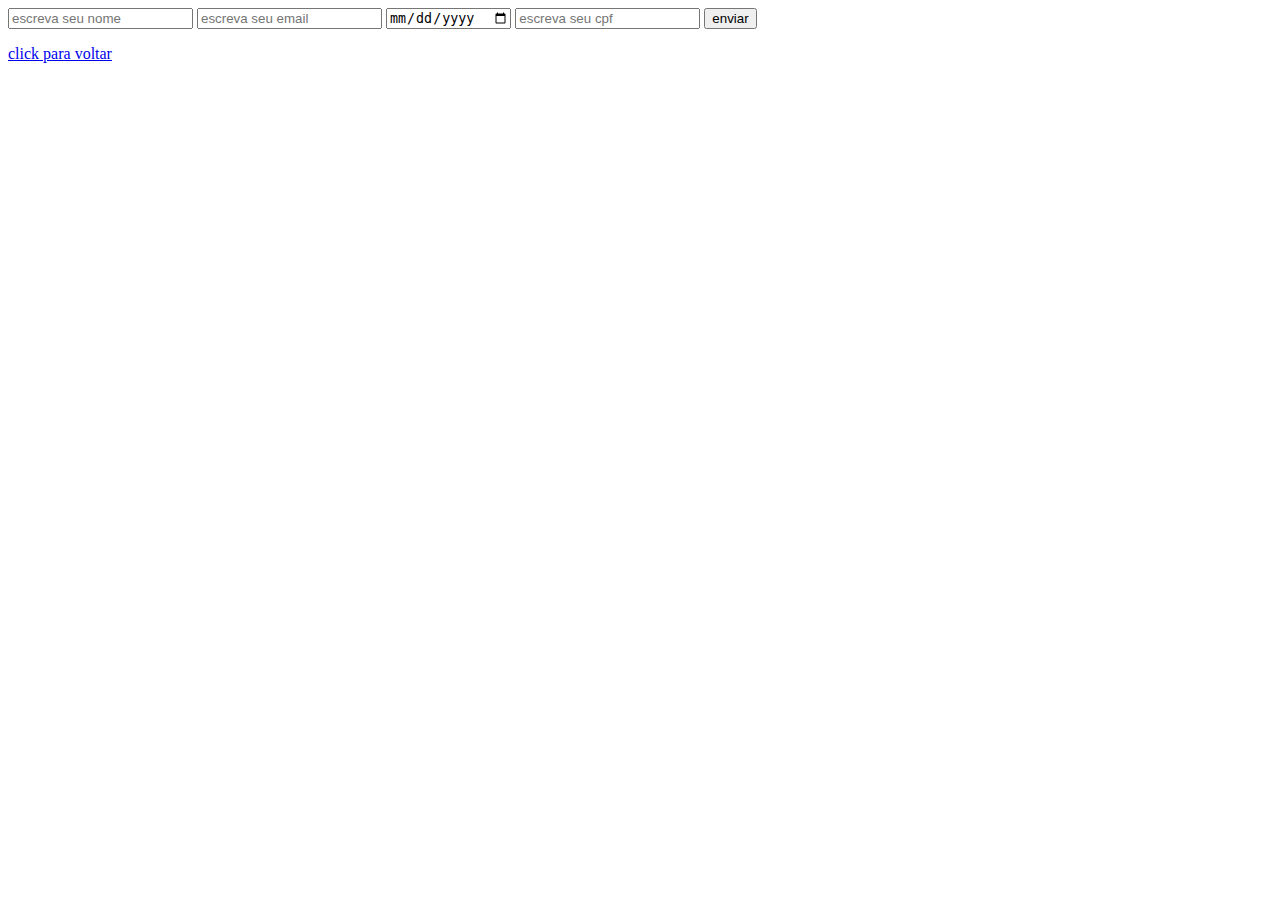
<file: CachaçaCasaBrancaEspadilha/contato.html>
<html>
    
    <script src="jquery-3.2.1.min.js"></script>
    <script src="app.js"></script>
    <body>
        <form id="meuform" action="">
            <input id="nome" placeholder="escreva seu nome
            " type="text"></input>
            <input id="email" placeholder="escreva seu email" type="email"></input>
            <input id="nascimento" type="date"></input>
            <input id="cpf"placeholder="escreva seu cpf" type="number"></input>
            <button>enviar</button>
        </form>
        <a href="index.html">click para voltar</a>
    </body>
</html>
</file>
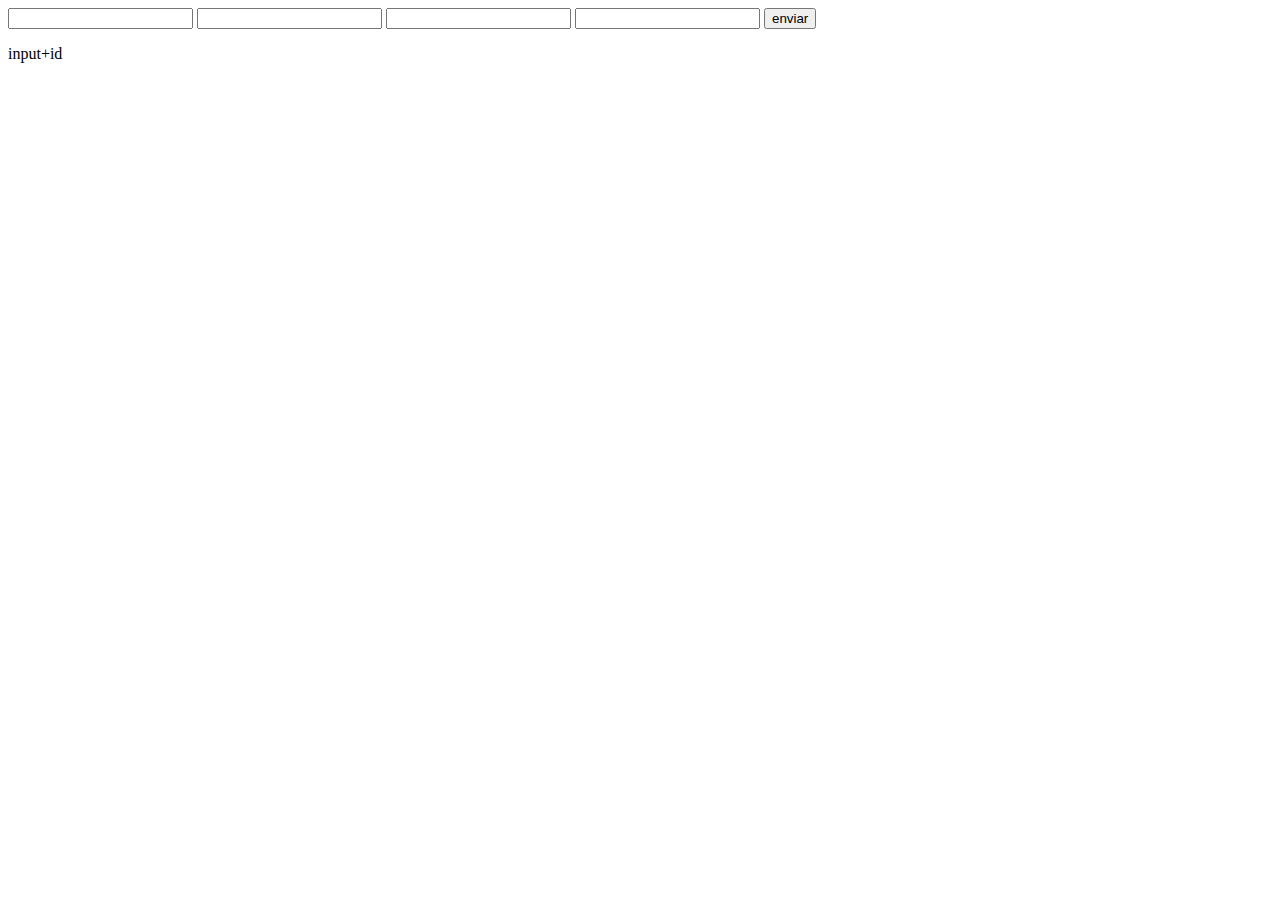
<file: CachaçaCasaBrancaEspadilha/produtos.html>
<html>
    
    <script src="jquery-3.2.1.min.js"></script>
    <script src="app.js"></script>
    <body>
        <form id="meuform" action="">
            <input id="" placeholder="" type=""></input>
            <input id="" placeholder="" type=""></input>
            <input id="" type=""></input>
            <input id=""placeholder="" type=""></input>
            <button>enviar</button>
        </form>
    </body>
</html>
input+id
</file>
